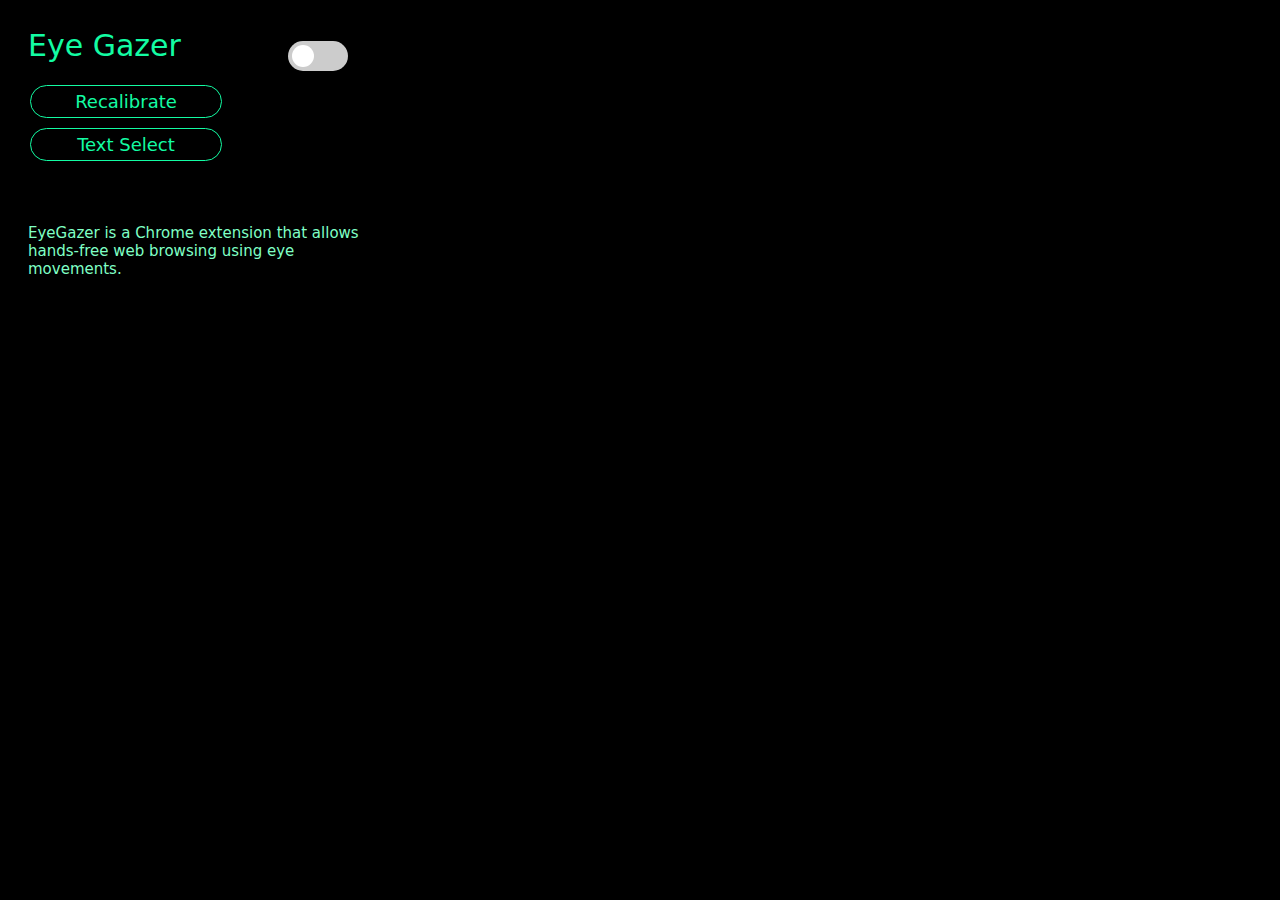
<file: index.html>
<!DOCTYPE html>
<html lang="en">
<head>
    <meta charset="UTF-8">
    <meta name="viewport" content="width=device-width, initial-scale=1.0">
    <title>EyeGazer</title>
    <link rel="stylesheet" href="eyegazerStyles.css"> <!-- Link to the CSS file -->

</head>
<body bgcolor="black">
    <div class="backcolor">
        <div class="head">
            <div class="h1">Eye Gazer</div>
            <div class="switch">
                <input type="checkbox" id="toggle">
                <label for="toggle" class="slider"></label>
            </div>
        </div>
        <div class="option" id="recalibrateOption">
            <div class="stop-icon" style="display: none;"></div> <!-- Stop icon hidden initially -->
            Recalibrate
        </div>
            <div class="option">Text Select</div>
        <div class="info">EyeGazer is a Chrome extension that allows hands-free web browsing using eye movements.</div>

    </div>
</body>

<script src="background.js"></script>

<script>
    document.getElementById('recalibrateOption').addEventListener('click', function() {
        window.location.href = 'recalibration.html'; // Navigate to recalibration page
    });
</script>

</html>
</file>
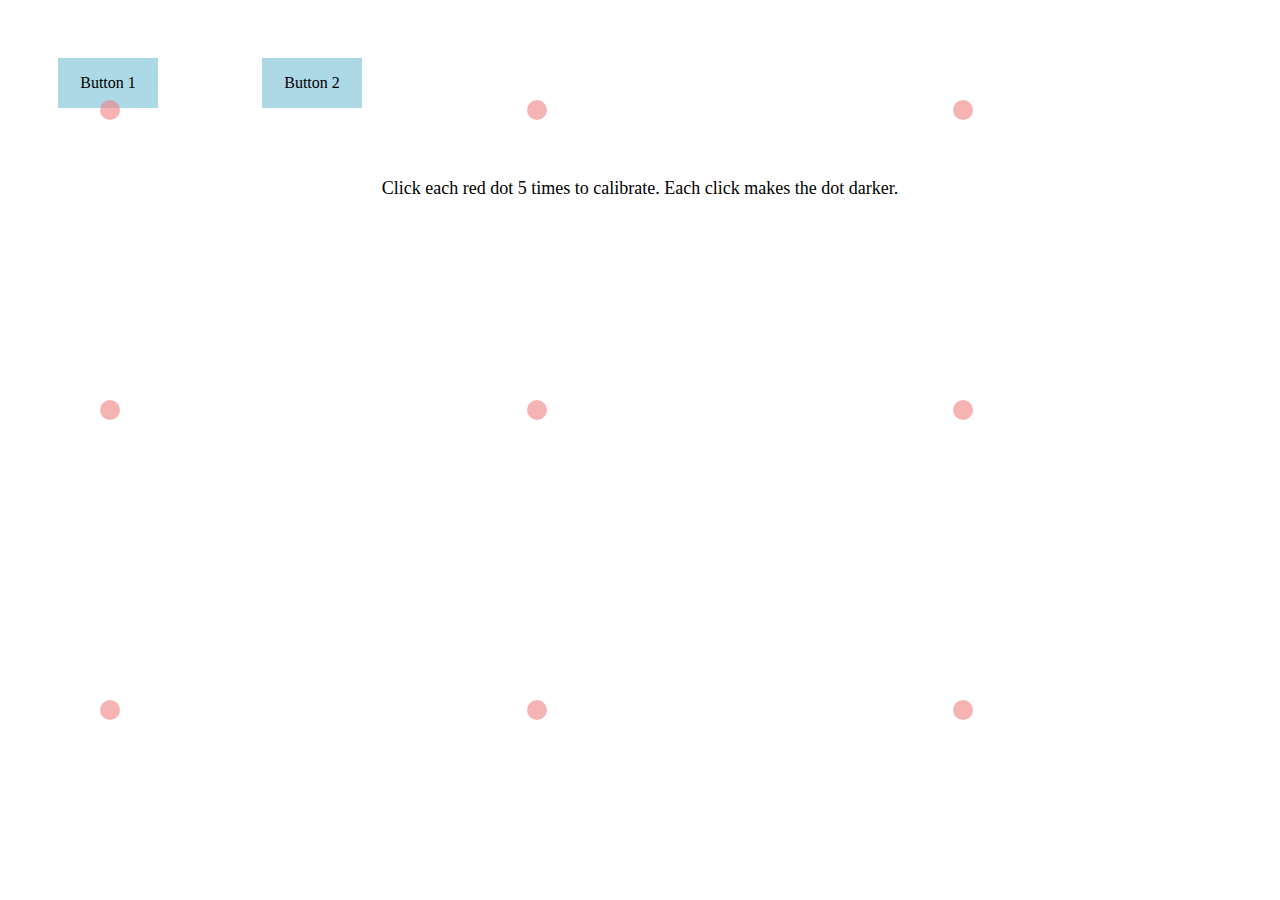
<file: click.html>
<!DOCTYPE html>
<html lang="en">
<head>
    <meta charset="UTF-8">
    <meta name="viewport" content="width=device-width, initial-scale=1.0">
    <title>Eye Click Feature with Calibration</title>
    <style>
        /* Sample buttons for gaze click testing */
        .clickable {
            width: 100px;
            height: 50px;
            background-color: lightblue;
            margin: 50px;
            display: inline-block;
            text-align: center;
            line-height: 50px;
            font-size: 16px;
            cursor: pointer;
        }

        /* Add a visible indicator to show active gaze */
        .gaze-hover {
            background-color: yellow !important;
        }

        /* Calibration circle */
        .calibration-point {
            width: 20px;
            height: 20px;
            background-color: lightcoral;
            border-radius: 50%;
            position: absolute;
            z-index: 10;
            cursor: pointer;
            opacity: 0.6;
        }

        /* Calibration instructions */
        #calibration-instructions {
            text-align: center;
            font-size: 18px;
            margin-top: 20px;
        }
    </style>
</head>
<body>
    <div id="btn1" class="clickable">Button 1</div>
    <div id="btn2" class="clickable">Button 2</div>
    
    <!-- Calibration Instructions -->
    <div id="calibration-instructions">Click each red dot 5 times to calibrate. Each click makes the dot darker.</div>
    <div id="calibration-container"></div>

    <script src="webgazer.js" type="text/javascript"></script>
    <script src="Lib/recalibration.js" type="module"></script>

    <script type="module">
        import { recalibrate } from "./Lib/recalibration.js";
        import {startGazeClick} from "./Lib/clickFunction.js";
        // Global variables

        // Turn off video feed from WebGazer
        webgazer.showVideo(false);

        // Start Gaze Click after calibration
        

        // Sample click handlers for buttons
        document.getElementById('btn1').addEventListener('click', () => {
            alert('Button 1 clicked!');
        });
        document.getElementById('btn2').addEventListener('click', () => {
            alert('Button 2 clicked!');
        });

        // Recalibrate on key press
        document.body.addEventListener('keydown', function(e) {
            if (e.key === 'r') { // Press 'R' to recalibrate
                recalibrate();
            }
        });

        // Start the calibration process and then gaze tracking
        recalibrate().then(startGazeClick); // Start gaze click after calibration
    </script>
</body>
</html>
</file>
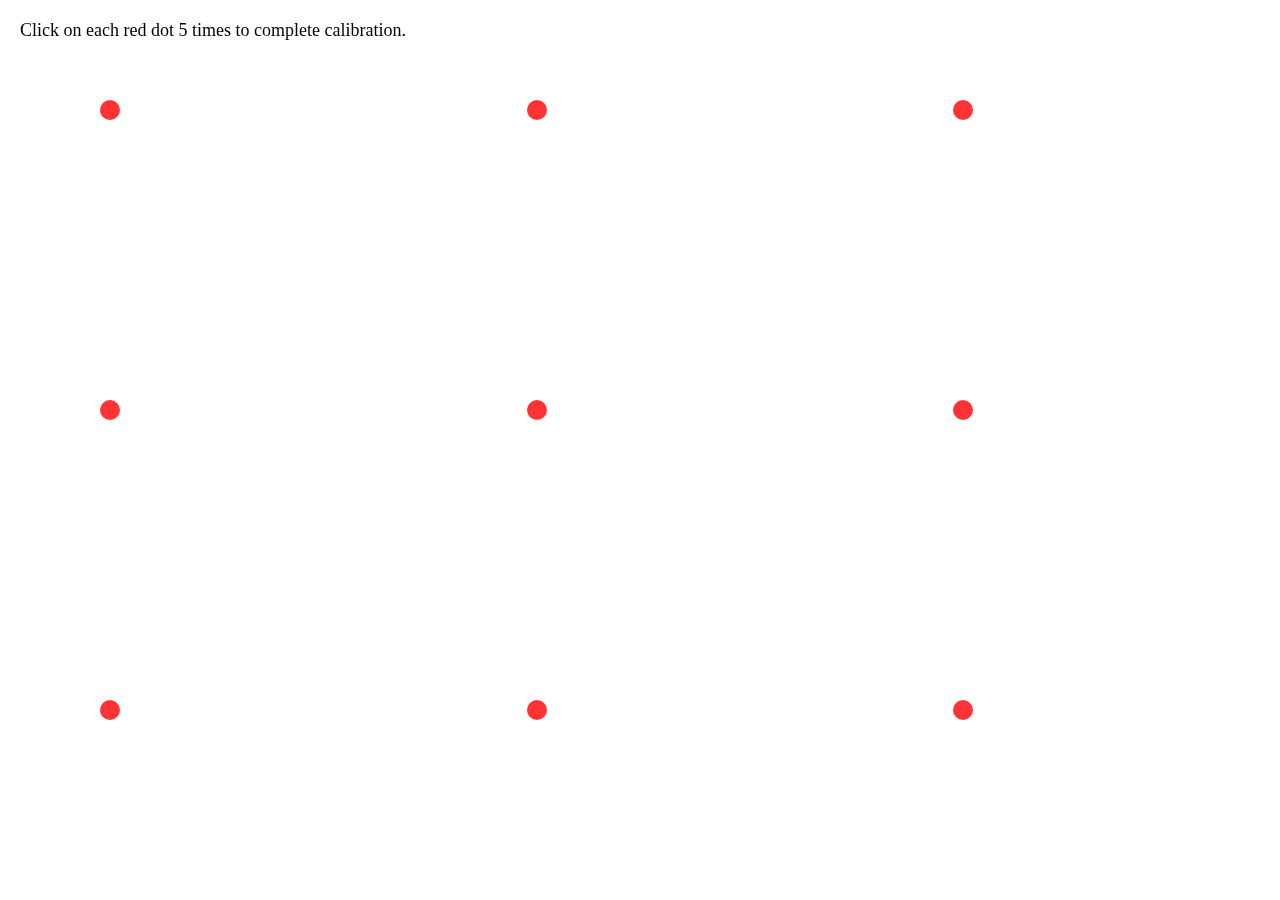
<file: recalibrate.html>
<!DOCTYPE html>
<html lang="en">
<head>
    <meta charset="UTF-8">
    <meta name="viewport" content="width=device-width, initial-scale=1.0">
    <title>EyeGazer Calibration</title>
    <style>
        .calibration-point {
            width: 20px;
            height: 20px;
            background-color: red;
            position: absolute;
            border-radius: 50%;
            opacity: 0.8;
        }

        #calibration-instructions {
            position: fixed;
            top: 20px;
            left: 20px;
            font-size: 18px;
        }
    </style>
</head>
<body>
    <div id="calibration-instructions">Click on each red dot 5 times to complete calibration.</div>
    <div id="calibration-container" style="z-index: 1000;"></div>

    <script src="webgazer.js" type="text/javascript"></script>
    <script src="Lib/recalibration.js" type="module"></script>
    <script type="module">
        import {recalibrate} from "./Lib/recalibration.js";
        //Turn off the video 
        // Initialize WebGazer
        webgazer.setGazeListener(function(data, elapsedTime) {
            if (data == null) return;
            var x = data.x;
            var y = data.y;
            console.log("Gaze detected at: ", x, y);
        }).begin();
        // Recalibrate when the user presses a button or key
        document.body.addEventListener('keydown', function (e) {
            if (e.key === 'r') { // Press 'R' to recalibrate
                recalibrate();
            }
        });

        // Start initial calibration
        recalibrate();
        webgazer.showVideo(true);

    </script>
</body>
</html>
</file>
<file: eyegazerStyles.css>
.backcolor {
    background-color: black;
    align-items: center;
    padding: 20px;
    text-align: center;
    width: 20rem;
    height: 15rem;
    position: relative;
    font-family: system-ui, -apple-system, BlinkMacSystemFont, 'Segoe UI', Roboto, Oxygen, Ubuntu, Cantarell, 'Open Sans', 'Helvetica Neue', sans-serif;
}

.h1 {
    color: rgb(19, 252, 163);
    font-size: 30px;
    margin-bottom: 20px;
}

.option {
    color: rgb(19, 252, 163);
    font-size: 18px;
    border: 1px solid rgb(19, 252, 163);
    width: 150px;
    padding: 5px 20px;
    text-align: center;
    border-radius: 20px;
    margin: 2px;
    margin-bottom: 10px;
    cursor: pointer; /* Change cursor to pointer */
    position: relative; /* For positioning the icon */
    display: flex; /* Use flexbox for alignment */
    align-items: center; /* Center align items vertically */
    justify-content: center; /* Center align items horizontally */
}

/* Style for the selected option */
.option.selected {
    border: 1px solid red; /* Red border when selected */
    color: red; /* Change text color to red */
}

/* Stop icon styles */
.stop-icon {
    width: 15px; /* Icon width */
    height: 15px; /* Icon height */
    background-color: red; /* Red background */
    margin-left: 8px; /* Space between text and icon */
    margin-right:10px;
    border-radius: 3px; /* Slightly rounded corners */
    display: none; /* Initially hidden */
}

/* Main switch container */
.switch {
    position: relative;
    display: inline-block;
    width: 60px;
    height: 30px;
  }
  
  /* Hide the default checkbox */
  .switch input {
    opacity: 0;
    width: 0;
    height: 0;
  }
  
  /* Style the slider (background) */
  .slider {
    position: absolute;
    cursor: pointer;
    top: 0;
    left: 0;
    right: 0;
    bottom: 0;
    background-color: #ccc;
    transition: 0.4s;
    border-radius: 30px;
  }
  
  /* Circle inside the slider */
  .slider::before {
    position: absolute;
    content: "";
    height: 22px;
    width: 22px;
    left: 4px;
    bottom: 4px;
    background-color: white;
    transition: 0.4s;
    border-radius: 50%;
  }
  
  /* When checkbox is checked */
  input:checked + .slider {
    background-color: #4caf50; /* Green background when "on" */
  }
  
  /* Move the circle to the right when checked */
  input:checked + .slider::before {
    transform: translateX(30px);
  }
.head{
    display: flex;
    flex-direction: row;
    justify-content: space-between;
    align-items: baseline;
}
.info{
    color:rgb(127, 255, 197);
    font-size: 15px;
    text-align: left;
    margin-bottom: 10px;
    bottom:0;
    position: absolute;
}
</file>
